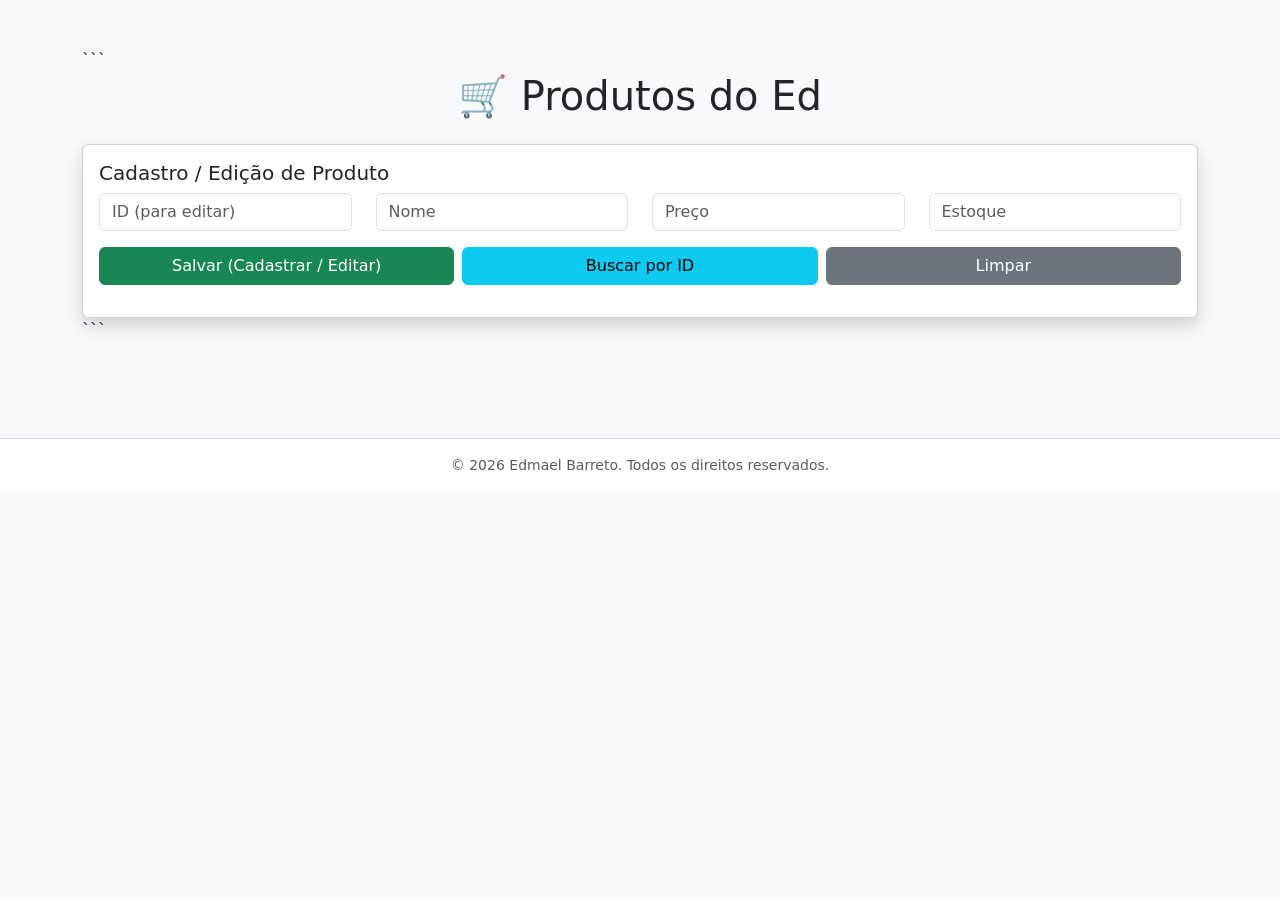
<file: Produtos do Ed/src/main/resources/index.html>
<link href="https://cdn.jsdelivr.net/npm/bootstrap@5.3.0/dist/css/bootstrap.min.css" rel="stylesheet">


<body class="bg-light">


<div class="container py-5">


```
<h1 class="text-center mb-4">🛒 Produtos do Ed</h1>


<!-- ALERTA -->
<div id="mensagem"></div>


<!-- FORMULÁRIO -->
<div class="card shadow">
    <div class="card-body">
        <h5 class="card-title">Cadastro / Edição de Produto</h5>
       
        <form id="produtoForm">


            <div class="row">
                <!-- ID -->
                <div class="col-md-3 mb-3">
                    <input type="number" id="id" class="form-control" placeholder="ID (para editar)">
                </div>


                <!-- NOME -->
                <div class="col-md-3 mb-3">
                    <input type="text" id="nome" class="form-control" placeholder="Nome" required>
                </div>


                <!-- PREÇO -->
                <div class="col-md-3 mb-3">
                    <input type="number" step="0.01" id="preco" class="form-control" placeholder="Preço" required>
                </div>


                <!-- ESTOQUE -->
                <div class="col-md-3 mb-3">
                    <input type="number" id="estoque" class="form-control" placeholder="Estoque" required>
                </div>
            </div>


            <div class="d-flex gap-2">
                <button class="btn btn-success w-100" type="submit">Salvar (Cadastrar / Editar)</button>
                <button class="btn btn-info w-100" type="button" onclick="buscar()">Buscar por ID</button>
                <button class="btn btn-secondary w-100" type="button" onclick="limpar()">Limpar</button>
            </div>


        </form>
    </div>
</div>
```


</div>


<script>


const API = "http://localhost:8080/produtos";


// MENSAGEM
function mostrarMensagem(msg, tipo="success") {
    document.getElementById("mensagem").innerHTML = `
        <div class="alert alert-${tipo} mt-3">${msg}</div>
    `;
}


// BUSCAR POR ID
function buscar() {
    const id = document.getElementById("id").value;


    if (!id) {
        mostrarMensagem("Informe um ID para buscar", "warning");
        return;
    }


    fetch(`${API}/${id}`)
        .then(res => {
            if (!res.ok) throw new Error();
            return res.json();
        })
        .then(p => {
            document.getElementById("nome").value = p.nome;
            document.getElementById("preco").value = p.preco;
            document.getElementById("estoque").value = p.estoque;


            mostrarMensagem("Produto carregado!");
        })
        .catch(() => mostrarMensagem("Produto não encontrado", "danger"));
}


// SALVAR (CREATE ou UPDATE)
document.getElementById("produtoForm").addEventListener("submit", function(e) {
    e.preventDefault();


    const id = document.getElementById("id").value;


    const produto = {
        nome: document.getElementById("nome").value,
        preco: parseFloat(document.getElementById("preco").value),
        estoque: parseInt(document.getElementById("estoque").value)
    };


    const metodo = id ? "PUT" : "POST";
    const url = id ? `${API}/${id}` : API;


    fetch(url, {
        method: metodo,
        headers: { "Content-Type": "application/json" },
        body: JSON.stringify(produto)
    })
    .then(res => {
        if (!res.ok) throw new Error();
        mostrarMensagem(id ? "Produto atualizado!" : "Produto cadastrado!");
        limpar();
    })
    .catch(() => mostrarMensagem("Erro ao salvar produto", "danger"));
});


// LIMPAR
function limpar() {
    document.getElementById("produtoForm").reset();
}


</script>


<script>
fetch("http://127.0.0.1:5500/Produtos%20do%20Ed/src/main/resources/index.html", {
    method: "POST",
    headers: {
        "Content-Type": "application/json"
    },
    body: JSON.stringify({
        nome: "Produto Teste",
        preco: 10.0,
        estoque: 5
    })
});
</script>


<footer class="text-center mt-5 py-3 border-top bg-white">
    <p class="mb-0 text-muted small">
        © 2026 Edmael Barreto. Todos os direitos reservados.
    </p>
</footer>


</body>
</html>


</body>
</file>
